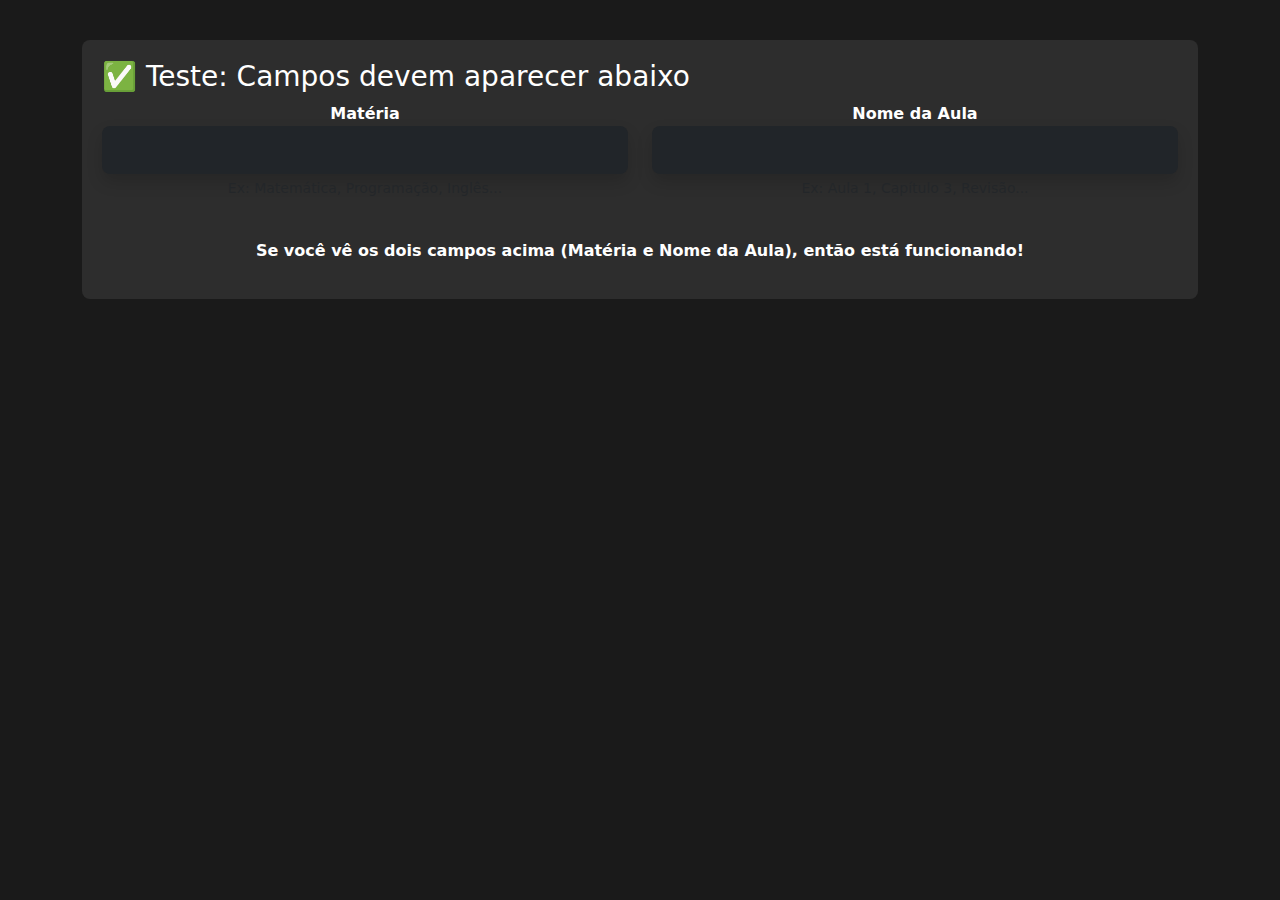
<file: docs/teste-visual.html>
<!DOCTYPE html>
<html lang="pt-br">
<head>
   <meta charset="UTF-8">
   <meta name="viewport" content="width=device-width, initial-scale=1.0">
   <title>Teste Visual - Campos</title>
   <link href="https://cdn.jsdelivr.net/npm/bootstrap@5.3.2/dist/css/bootstrap.min.css" rel="stylesheet">
   <style>
      body { background: #1a1a1a; padding: 20px; }
      .test-box { background: #2d2d2d; padding: 20px; border-radius: 8px; margin: 20px 0; }
      .test-box h3 { color: #fff; }
   </style>
</head>
<body>
   <div class="container">
      <div class="test-box">
         <h3>✅ Teste: Campos devem aparecer abaixo</h3>
         
         <!-- Inputs de Matéria e Aula -->
         <div class="row d-flex justify-content-center mb-4">
            <div class="col-md-6 mb-3">
               <div class="form-group">
                  <label class="d-flex justify-content-center text-white fw-bold"
                     for="materia" aria-label="Nome da matéria">Matéria</label>
                  <input type="text" class="form-control form-control-lg bg-dark border-0 shadow text-white"
                     id="materia" placeholder="Ex: Matemática, Programação..." aria-label="Nome da matéria" required>
                  <small class="text-danger" id='erro_materia'></small>
                  <small class="text-muted text-center d-block mt-1">Ex: Matemática, Programação, Inglês...</small>
               </div>
            </div>
            <div class="col-md-6 mb-3">
               <div class="form-group">
                  <label class="d-flex justify-content-center text-white fw-bold"
                     for="nome_aula" aria-label="Nome da aula">Nome da Aula</label>
                  <input type="text" class="form-control form-control-lg bg-dark border-0 shadow text-white"
                     id="nome_aula" placeholder="Ex: Aula 1, Capítulo 3..." aria-label="Nome da aula" required>
                  <small class="text-danger" id='erro_nome_aula'></small>
                  <small class="text-muted text-center d-block mt-1">Ex: Aula 1, Capítulo 3, Revisão...</small>
               </div>
            </div>
         </div>
         
         <p class="text-white text-center">
            <strong>Se você vê os dois campos acima (Matéria e Nome da Aula), então está funcionando!</strong>
         </p>
      </div>
   </div>
</body>
</html>
</file>
